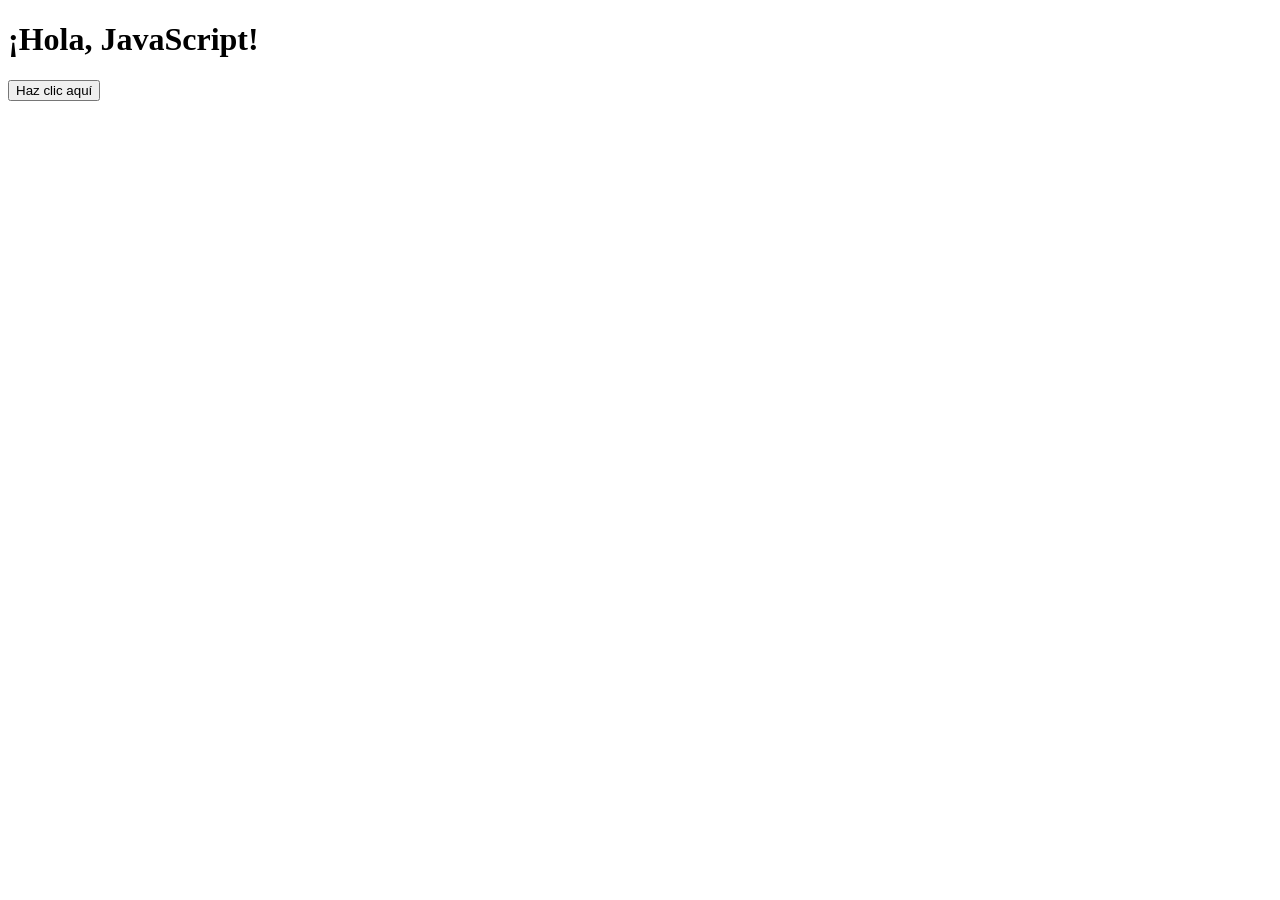
<file: javascript.html>
<!DOCTYPE html> 
<html lang="es"> 

<head> 
    <!-- Configuración de caracteres para soportar acentos -->
    <meta charset="UTF-8"> 
    
    <!-- Título que aparece en la pestaña del navegador -->
    <title>Ejemplo JavaScript</title> 
</head> 

<body> 

    <!-- Encabezado principal que se muestra en la página -->
    <h1>¡Hola, JavaScript!</h1> 

    <!-- 
        Botón que ejecuta una función de JavaScript al hacer clic.
        onclick="saludar()" llama a la función llamada saludar()
    -->
    <button onclick="saludar()">Haz clic aquí</button> 

    <script> 
        /*
            Función: saludar()
            Descripción:
            Esta función se ejecuta cuando el usuario hace clic en el botón.
            Muestra un mensaje emergente (alerta) en la pantalla.
        */
        function saludar() { 
            // Muestra una ventana emergente con un mensaje
            alert("¡Bienvenida/o al mundo de JavaScript!"); 
        } 
    </script> 

</body> 
</html>
</file>
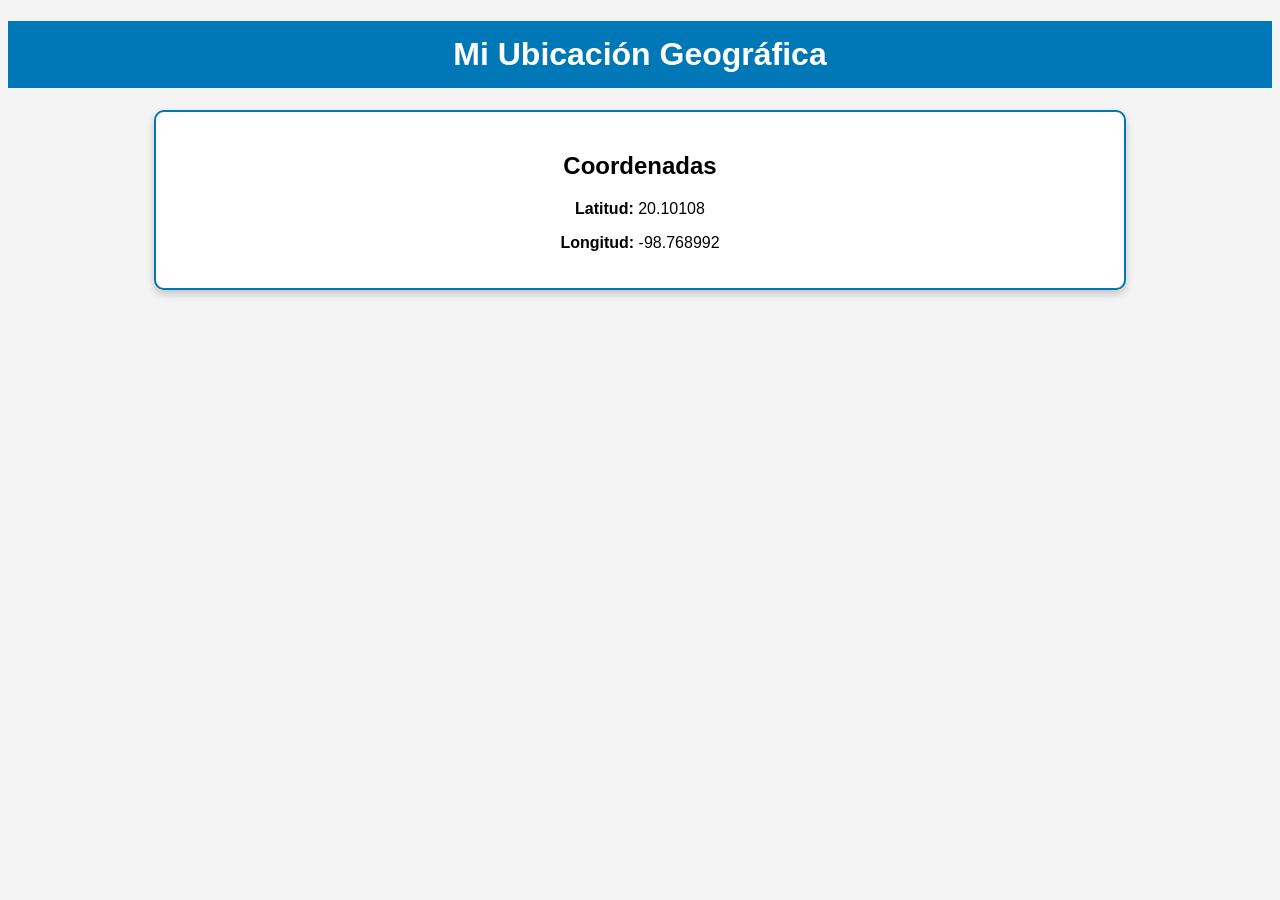
<file: MiUbicacion.html>
<!DOCTYPE html>
<!-- Indica que el documento usa HTML5 -->

<html lang="es">
<head>
    <meta charset="UTF-8">
    <title>Mi Ubicación</title>

    <!-- Enlace al archivo CSS -->
    <link rel="stylesheet" href="estilos.css">
</head>

<body>

    <header>
        <h1>Mi Ubicación Geográfica</h1>
    </header>

    <section class="contenedor">

        <!-- Caja con información -->
        <div class="caja">

            <h2>Coordenadas</h2>

            <!-- NUEVAS coordenadas -->
            <p><strong>Latitud:</strong> 20.10108</p>
            <p><strong>Longitud:</strong> -98.768992</p>

        </div>

        <!-- Mapa -->
        <div class="mapa">

            <!-- iframe actualizado -->
            <iframe 
                src="https://www.google.com/maps?q=20.10108,-98.768992&hl=es&z=14&output=embed">
            </iframe>

        </div>

    </section>

</body>
</html>
</file>
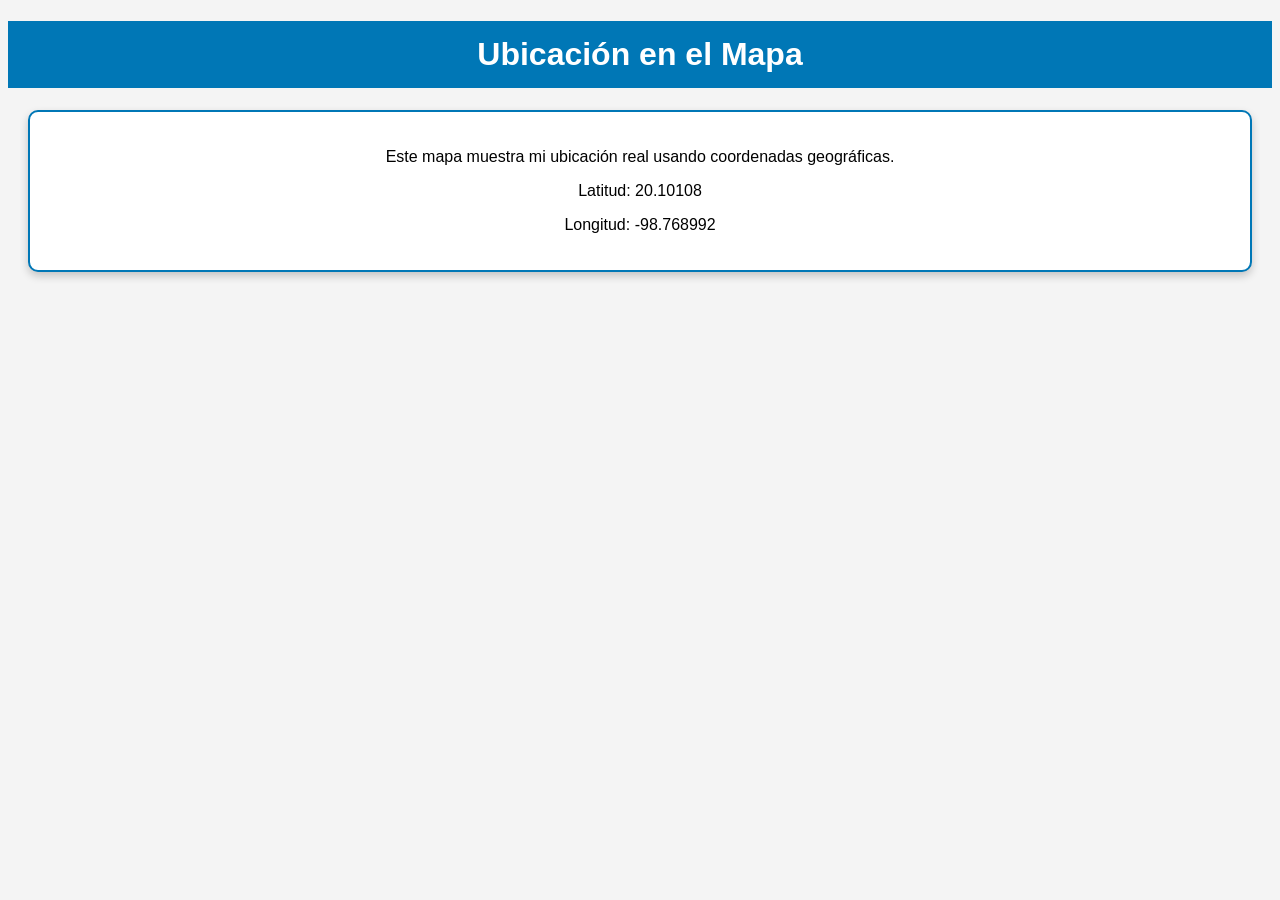
<file: ubicacion1.html>
<!DOCTYPE html>
<!-- Documento HTML5 -->

<html lang="es">
<head>
    <meta charset="UTF-8">
    <title>Ubicación Alterna</title>

    <!-- Conexión al CSS -->
    <link rel="stylesheet" href="estilos.css">
</head>

<body>

    <h1 class="titulo">Ubicación en el Mapa</h1>

    <!-- Caja informativa -->
    <div class="caja">

        <p>Este mapa muestra mi ubicación real usando coordenadas geográficas.</p>

        <!-- NUEVAS coordenadas -->
        <p>Latitud: 20.10108</p>
        <p>Longitud: -98.768992</p>

    </div>

    <!-- Mapa -->
    <div class="mapa">

        <!-- iframe actualizado -->
        <iframe 
            src="https://www.google.com/maps?q=20.10108,-98.768992&output=embed">
        </iframe>

    </div>

</body>
</html>
</file>
<file: estilos.css>
/* ============================= */
/* ESTILO GENERAL DE LA PÁGINA */
/* ============================= */

body {
    font-family: Arial, sans-serif; /* Tipo de letra */
    background-color: #f4f4f4; /* Color de fondo */
    text-align: center; /* Centra el texto */
}


/* ============================= */
/* TÍTULOS */
/* ============================= */

h1 {
    background-color: #0077b6; /* Color azul */
    color: white; /* Texto blanco */
    padding: 15px; /* Espacio interno */
}


/* ============================= */
/* CONTENEDOR PRINCIPAL */
/* ============================= */

.contenedor {
    width: 80%; /* Ancho del 80% */
    margin: auto; /* Centra el contenedor */
}


/* ============================= */
/* CAJA (MODELO DE CAJA CSS) */
/* ============================= */

.caja {
    background-color: white; /* Fondo blanco */
    margin: 20px; /* Espacio externo */
    padding: 20px; /* Espacio interno */
    border: 2px solid #0077b6; /* Borde */
    border-radius: 10px; /* Bordes redondeados */
    box-shadow: 0px 4px 8px rgba(0,0,0,0.2); /* Sombra */
}


/* ============================= */
/* MAPA */
/* ============================= */

.mapa {
    width: 100%; /* Ocupa todo el ancho */
    height: 400px; /* Altura fija */
}


/* iframe del mapa */
.mapa iframe {
    width: 100%; /* Ancho completo */
    height: 100%; /* Altura completa */
    border: 0; /* Sin borde */
}
</file>
